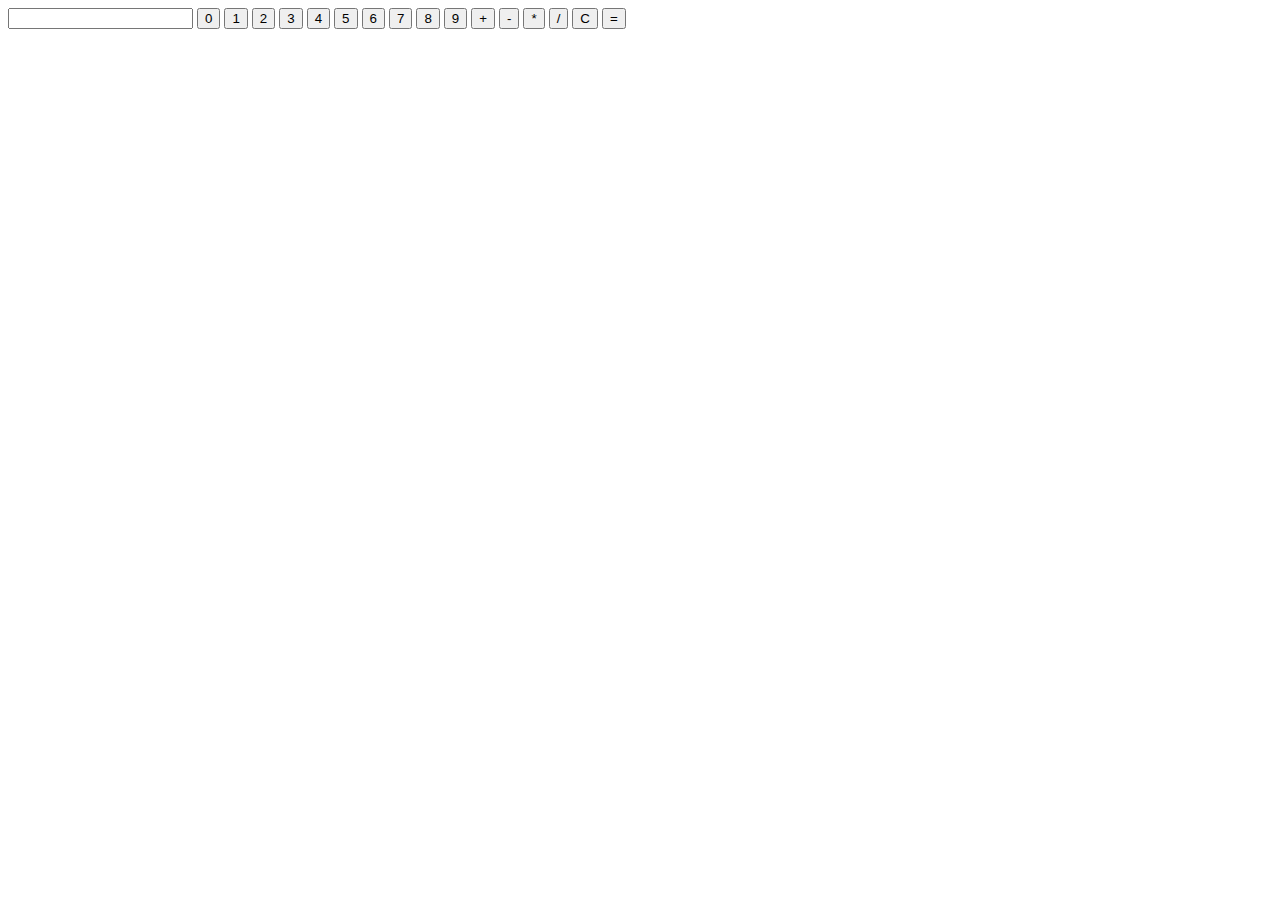
<file: src/main/webapp/practicum_1_les_3.html>
<!DOCTYPE html>
<html>
<header>
  <title>something stupid</title>
</header>
 <body>
   <script src="practicum_1_les_3.js"></script>
   <form action="" method="get">
     <div>
       <input value="" id="input_field" onclick=""/>
       <input type="button" value="0" id="0" onClick="Number_click(this.id)" />
       <input type="button" value="1" id="1" onClick="Number_click(this.id)"/>
       <input type="button" value="2" id="2" onClick="Number_click(this.id)"/>
       <input type="button" value="3" id="3" onClick="Number_click(this.id)"/>
       <input type="button" value="4" id="4" onClick="Number_click(this.id)"/>
       <input type="button" value="5" id="5" onClick="Number_click(this.id)"/>
       <input type="button" value="6" id="6" onClick="Number_click(this.id)"/>
       <input type="button" value="7" id="7" onClick="Number_click(this.id)"/>
       <input type="button" value="8" id="8" onClick="Number_click(this.id)"/>
       <input type="button" value="9" id="9" onClick="Number_click(this.id)"/>
       <input type="button" value="+" id="+" onClick="Sign_click(this.id)" />
       <input type="button" value="-" id="-" onClick="Sign_click(this.id)" />
       <input type="button" value="*" id="*" onClick="Sign_click(this.id)" />
       <input type="button" value="/" id="/" onClick="Sign_click(this.id)" />
       <input type="button" value="C" id="C" onClick="Clear_click()" />
       <input type="button" value="=" id="=" onClick="Calculate()" />
     </div>
 </form>
 </body>
</html>
</file>
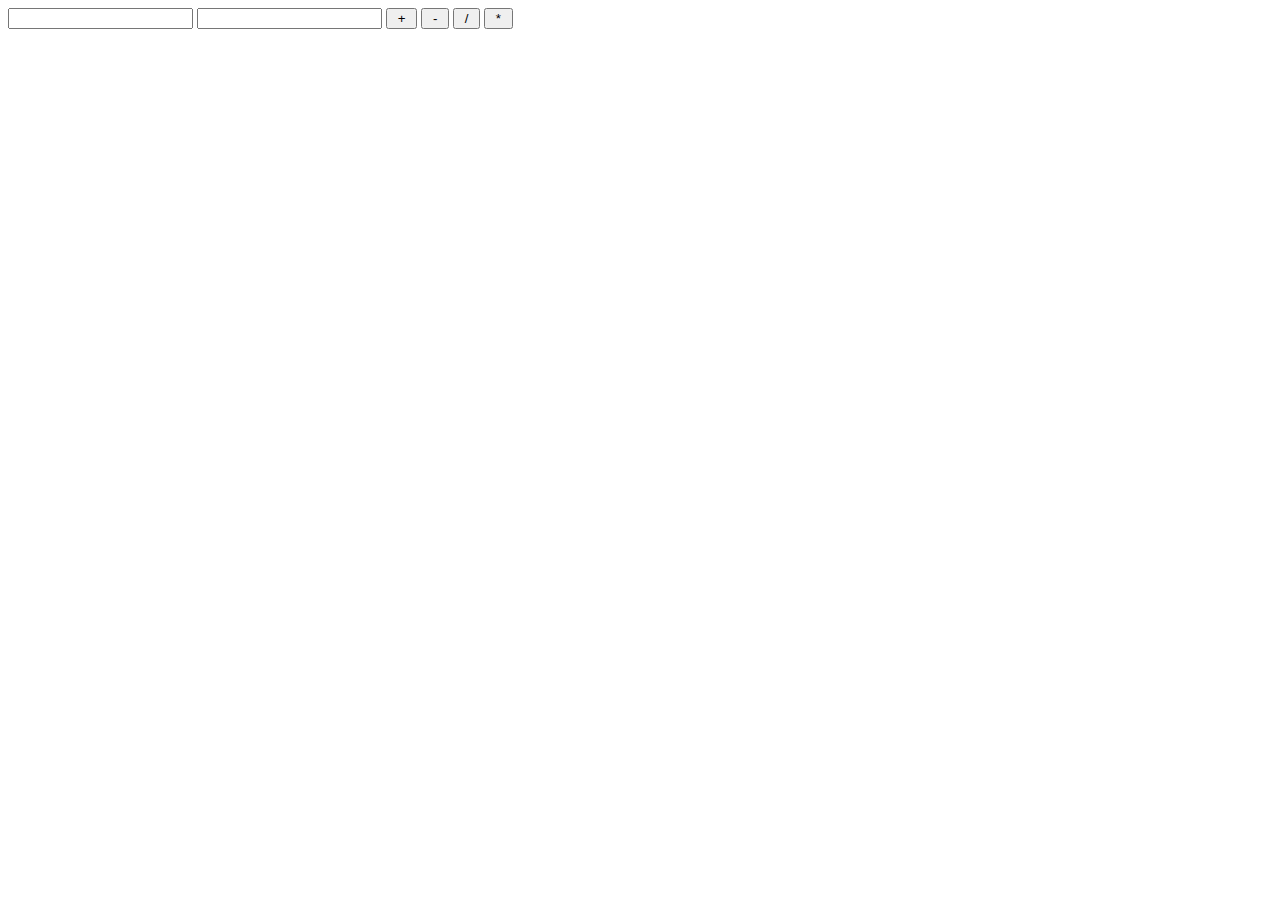
<file: src/main/webapp/practicum_5_les_2.html>
<!DOCTYPE html>
<html>
<title>Dynamic Example</title>
<body>
	<form action="practicum_5_les_2.do" method="get">
		<div>
			<input type="text" name="getal_1"/>
      <input type="text" name="getal_2"/>
			<input type="submit" name="+" value=" + " />
			<input type="submit" name="-" value=" - " />
			<input type="submit" name="/" value=" / " />
			<input type="submit" name="*" value=" * " />
		</div>
	</form>
</body>
</html>
</file>
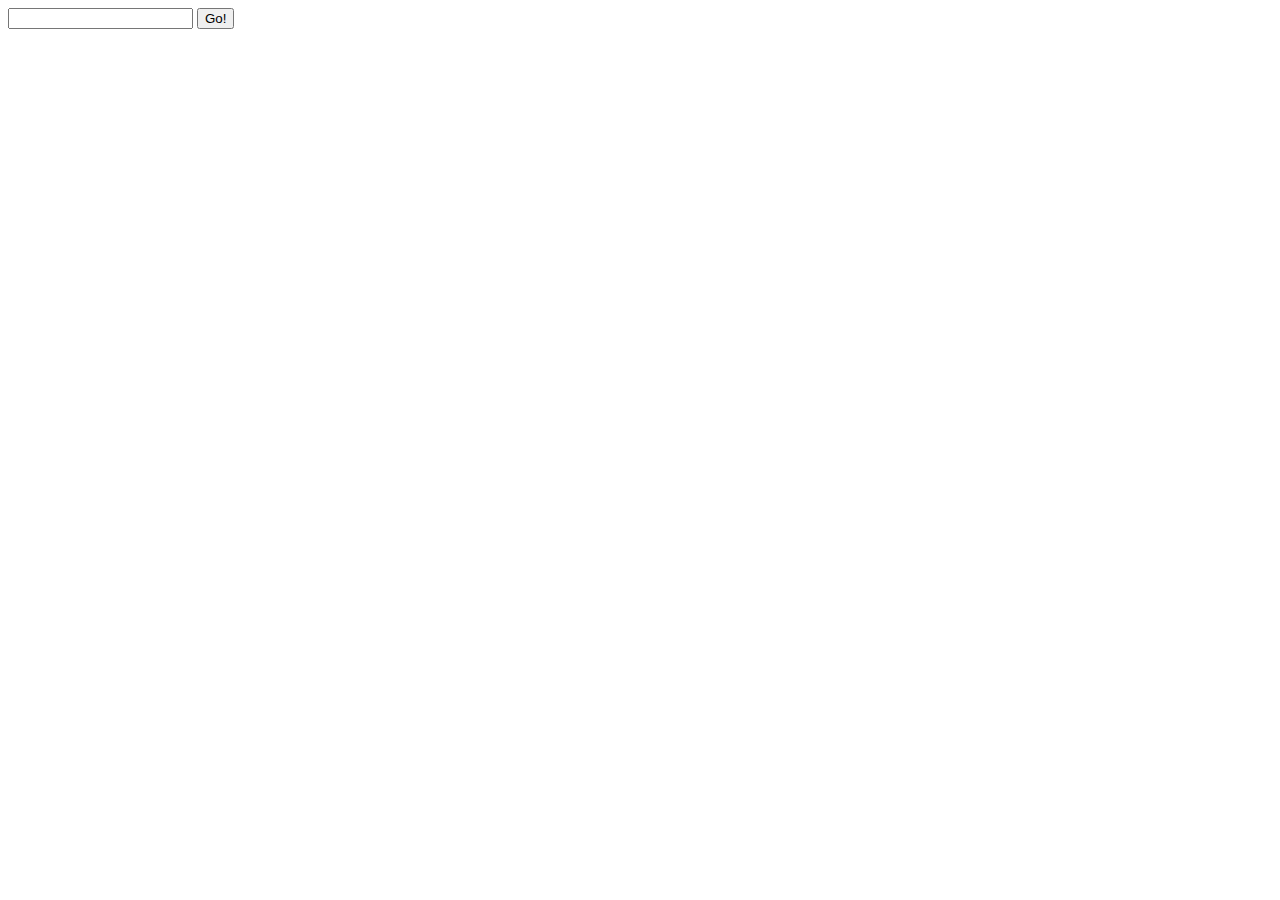
<file: src/main/webapp/Servlet.html>
<!DOCTYPE html>
<html>
 <title>Dynamic Example</title>
 <body>
 <form action="DynamicServlet.do" method="get">
 <div>
 <input type="text" name="username" />
 <input type="submit" value="Go!" />
 </div>
 </form>
 </body>
</html>
</file>
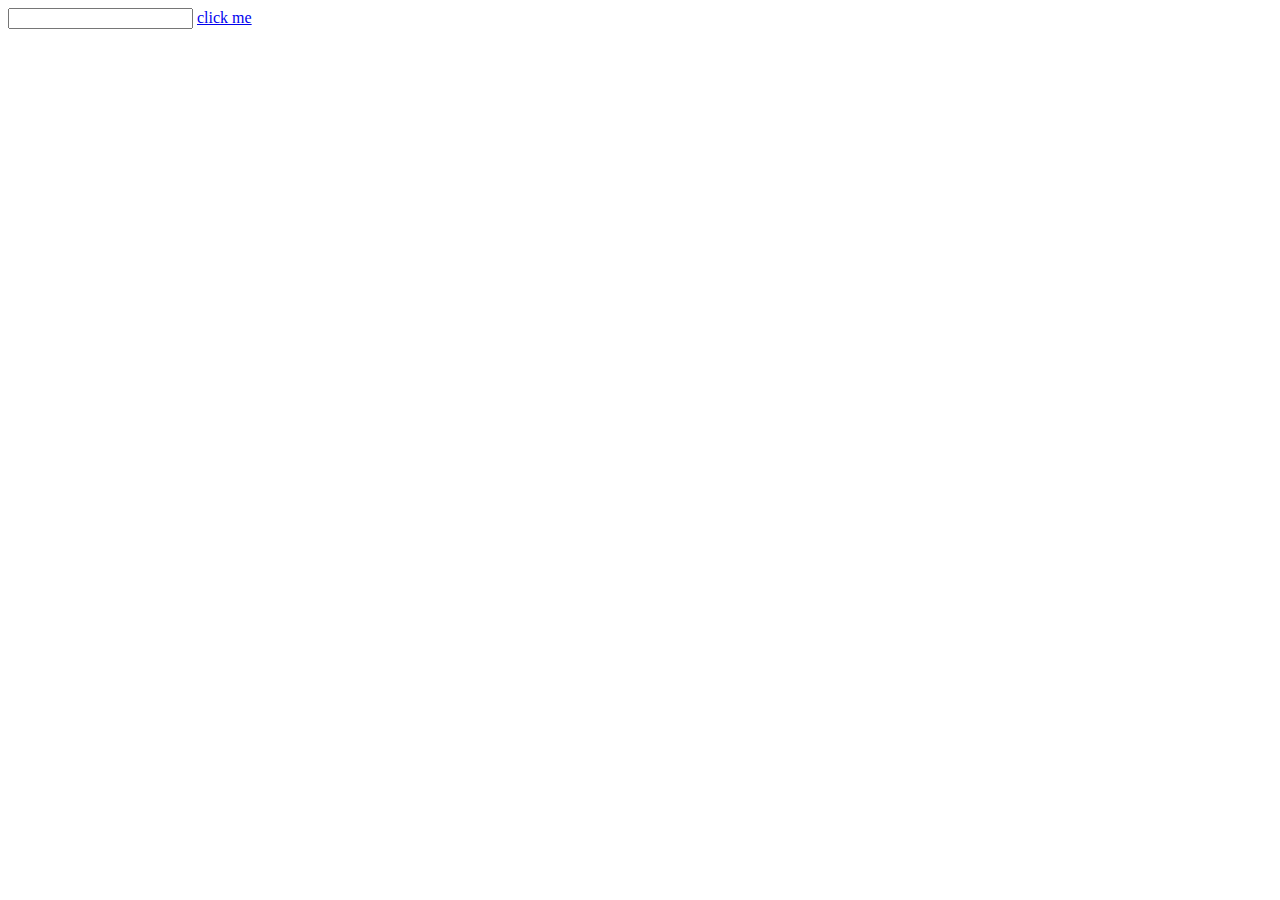
<file: src/main/webapp/WebStorage.html>
<html>
<head>
<title>set input field</title>
</head>
<body>

	<input id="inputField" type="text">
	<a href="Practicum_6/resultaat.html">click me</a>

    <script src="https://code.jquery.com/jquery-3.2.0.min.js"></script>
    <script src="storage.js"></script>
</body>
</html>
</file>
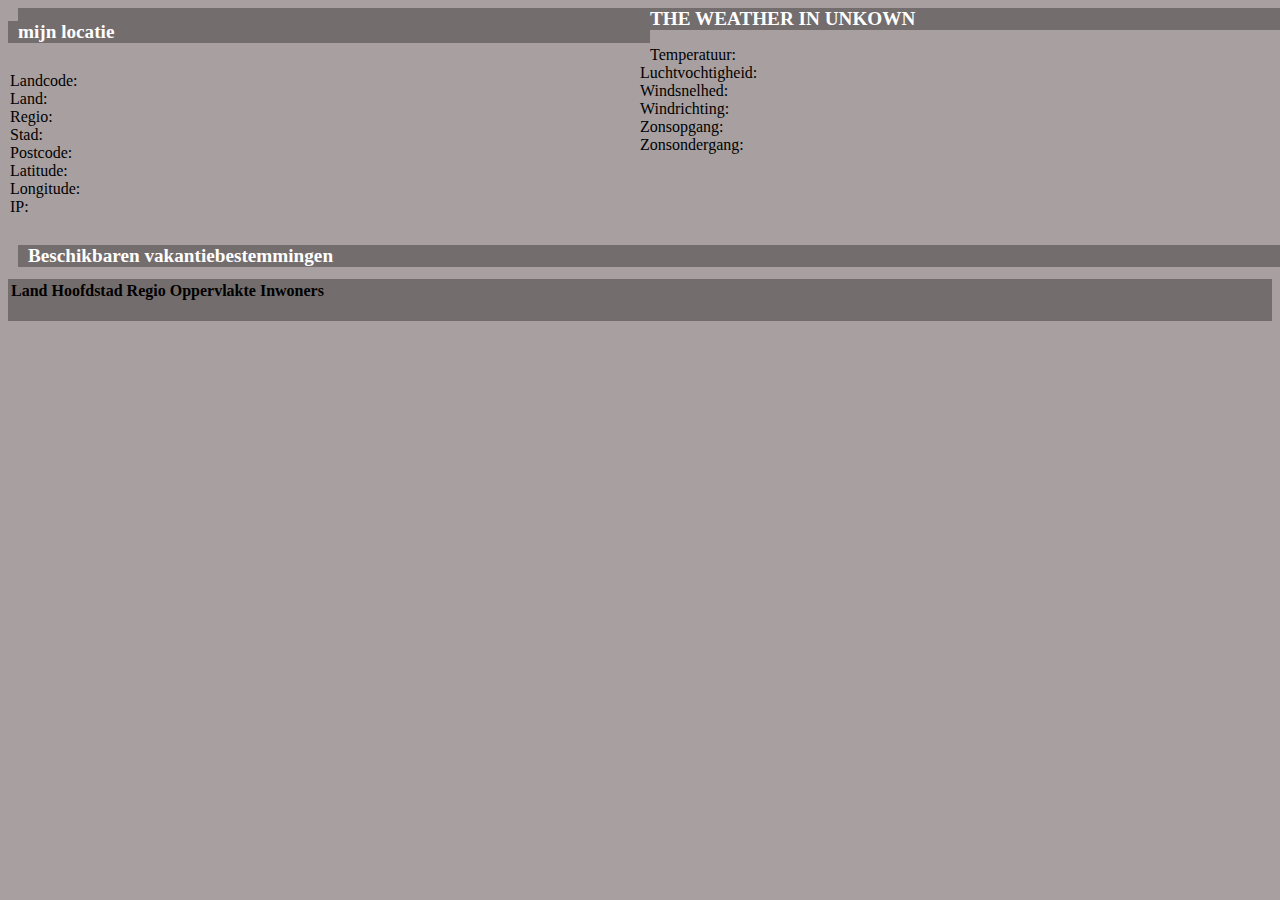
<file: src/main/webapp/Html_practicum_5/practicum_5.html>
<html>
	<head>
	  	<title>My Title</title>
	  	<link rel="stylesheet" type="text/css" href="practicum_5.css">
	  	<meta name="viewport" content="width=device-width, initial-scale=1">
	</head>
  	<body>
  		<h1 onclick="laadInfo2()" id="mijnlocatie">mijn locatie</h1>
  		<div id="locatie">
		<ul>
			<li id="landcode">Landcode: </li>
			<li id="land">Land: </li>
			<li id="regio">Regio: </li>
			<li id="stad">Stad: </li>
			<li id="postcode">Postcode: </li>
			<li id="latitude">Latitude: </li>
			<li id="longitude">Longitude: </li>
			<li id="ip">IP: </li>
		</ul>
		</div>
		
		<h1 id="landWeer">THE WEATHER IN UNKOWN</h1>
		
		<div id="weer">
		<ul id="weer">
			<li id="temp">Temperatuur: </li>
			<li id="luchtvocht">Luchtvochtigheid: </li>
			<li id="windsnelheid">Windsnelhed: </li>
			<li id="windrichting">Windrichting: </li>
			<li id="zonsopgang">Zonsopgang: </li>
			<li id="zonsondergang">Zonsondergang: </li>
		</ul>
		</div>
		
		<h1 id="vakantie">Beschikbaren vakantiebestemmingen</h1>
		
		<table>
			<tr>
			<th>Land</th><th>Hoofdstad</th><th>Regio</th><th>Oppervlakte</th><th>Inwoners</th>
			</tr>
			<tr id="0">
			</tr>
			<tr id="1">
			</tr>
			<tr id="2">
			</tr>
			<tr id="3">
			</tr>
			<tr id="4">
			</tr>
			<tr id="5">
			</tr>
			<tr id="6">
			</tr>
			<tr id="7">
			</tr>
			<tr id="8">
			</tr>
		</table>


    <script src="https://code.jquery.com/jquery-3.2.0.min.js"></script>
    <script src="my_js_jquery_functions.js"></script>
  	</body>
</html>
</file>
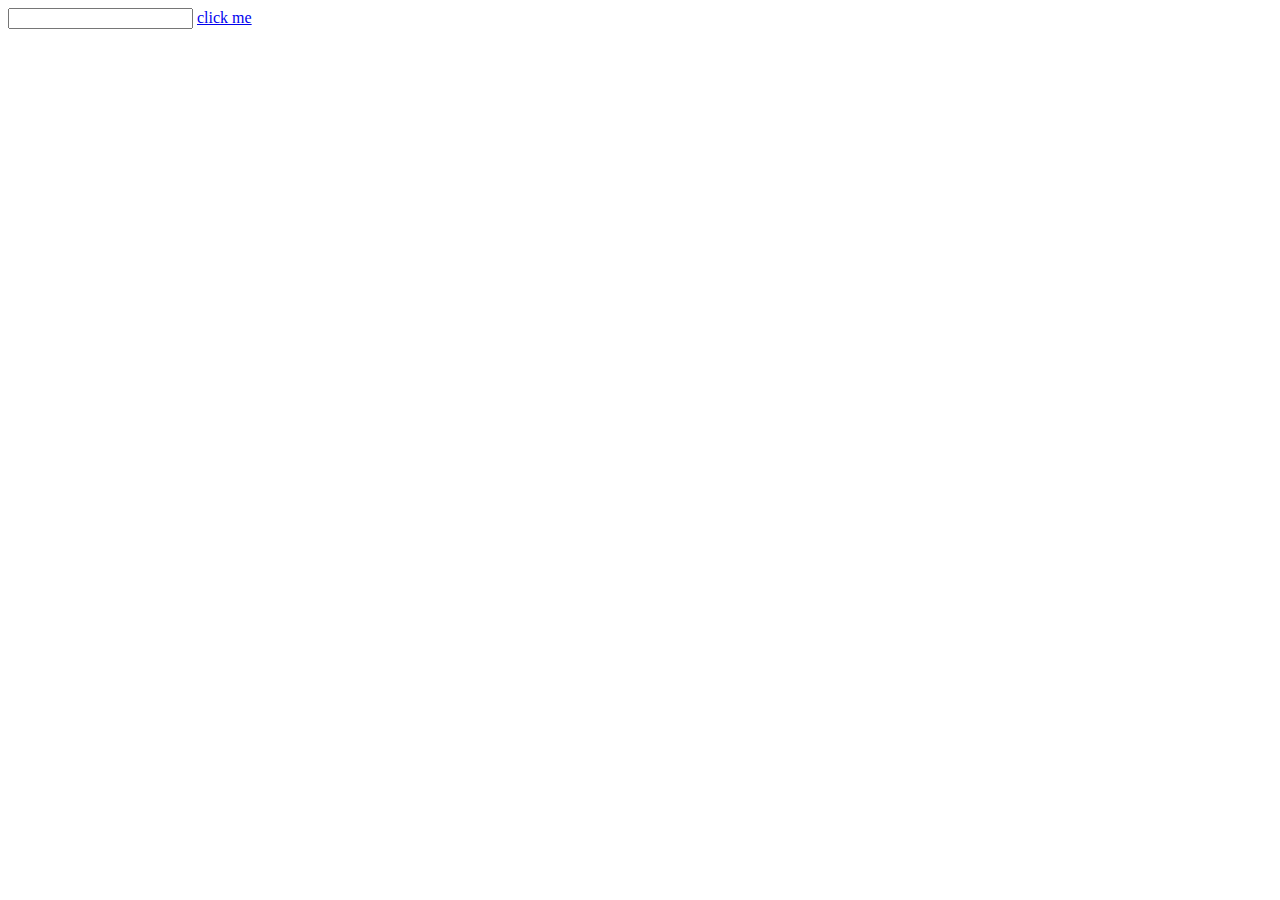
<file: src/main/webapp/Practicum_6/WebStorage.html>
<html>
<head>
<title>set input field</title>
</head>
<body>

	<input id="inputField" type="text">
	<a href="http://localhost:4711/firstapp/Practicum_6/resultaat.html">click me</a>

    <script src="https://code.jquery.com/jquery-3.2.0.min.js"></script>
    <script src="storage.js"></script>
</body>
</html>
</file>
<file: src/main/webapp/Html_practicum_5/practicum_5.css>
h1{
	font-size: 1.2em;
	background:#736D6D;
	color:white;
	padding-left:10px;
}

body{
	background:#A8A0A0;
}

ul{
	list-style-type: none;
	padding-left:1px;
	margin-left:1px;
}

th{
	padding-left:1px;
	margin-left:1px;
	text-align: left;
}

td:hover{
	color:white;
}

table{
	display: block;
	overflow-x: auto;
	background:#736D6D;
	width:100%;
}

@media only screen and (min-width: 700px){
	#locatie{
		width:50%;
		float:left;
	}

	#weer{
		width:100%;
		margin-left:20px;
	}

	#mijnlocatie{
		float:left;
		width:50%;
	}

	#landWeer{
		width:100%;
		margin-left:10px;
	}

	#vakantie{
		float:left;
		width:100%;
    	margin-left: 10px;
	}
}
</file>
